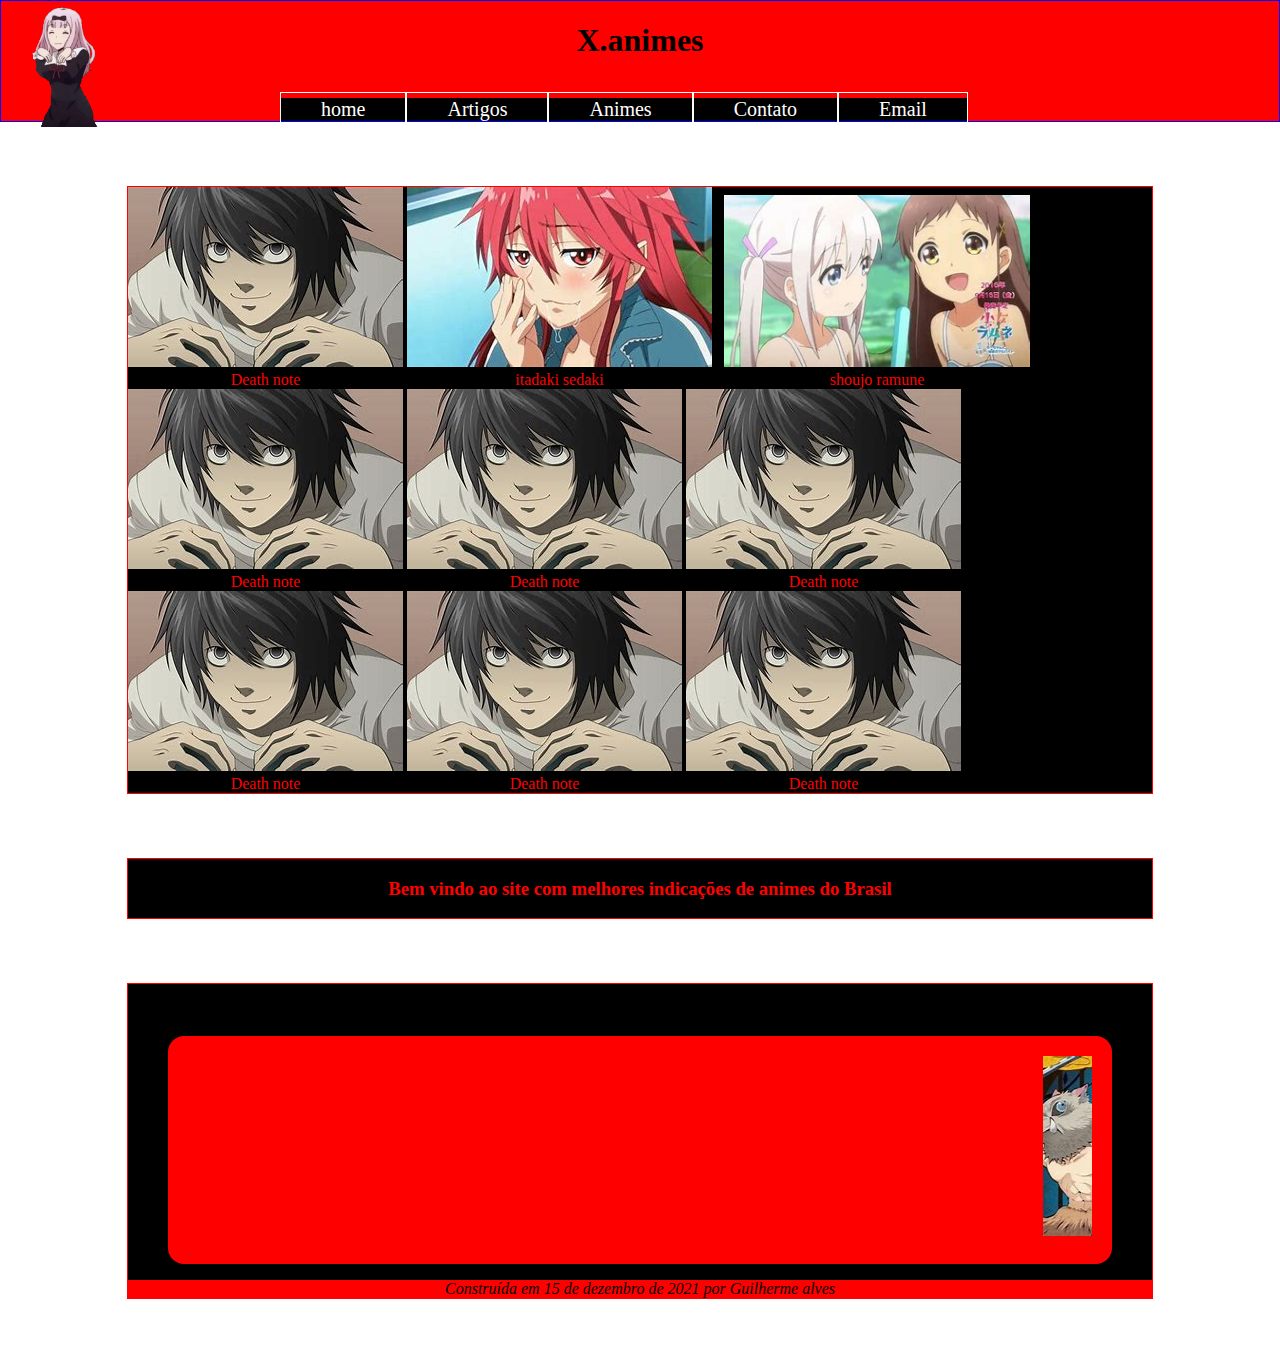
<file: x.animes/index.html>
<!DOCTYPE html>
<html lang="pt-br">

<head>
  <meta charset="UTF-8">
  <link rel="stylesheet" type="text/css" href="style.css">
</head>
<div id="cabecalho">
  <div id="icone">
   <img src="lolis/chika-dance.gif" width="100px" >
  </div>
  <div id="logo">
    <h1>X.animes</h1>
  </div>
  <div id="menu-cabecalho">
    <ul>
      <li> <a href="index.html">home</a></li>
      <li> <a href="artigos.html">Artigos</a></li>
      <li> <a href="animes.html">Animes</a></li>
      <li> <a href="">Contato</a></li>
      <li> <a href="">Email</a></li>
    </ul>

  </div>
  <div class='clear'></div>
</div> <!-- Fim do cabeçalho -->

<div id='area-principal'>
  <div id='inicio'>
    <img src="lolis/OIP.jfif">
    <figcaption>Death note</figcaption
>
  </div>

  <div id='inicio'>
    <img src="lolis/muito bom.jfif">
    <figcaption>itadaki sedaki</figcaption>

  </div>

  <div id='inicio'>
    <img src="lolis/shoujo ramune.jfif" width="95%" height="90%">
    <figcaption>shoujo ramune</figcaption>

  </div>
  <div id='inicio'>
    <img src="lolis/OIP.jfif">
    <figcaption>Death note</figcaption>
  </div>
  <div id='inicio'>
    <img src="lolis/OIP.jfif">
    <figcaption>Death note</figcaption>
  </div>
  <div id='inicio'>
    <img src="lolis/OIP.jfif">
    <figcaption>Death note</figcaption>
  </div>
  <div id='inicio'>
    <img src="lolis/OIP.jfif">
    <figcaption>Death note</figcaption>
  </div>  <div id='inicio'>
    <img src="lolis/OIP.jfif">
    <figcaption>Death note</figcaption>
  </div>  <div id='inicio'>
    <img src="lolis/OIP.jfif">
    <figcaption>Death note</figcaption>
  </div>
  
</div>
<div id='area-secundaria'>
  <h3>Bem vindo ao site com melhores indicações de animes do Brasil</h3>
</div>

<div id='area-terciaria'>
  <figure class=" carrossel">
    <marquee behavior="infinit">
  
      <img src="lolis/demonslayer.jfif">
      <img src="lolis/OIP.jfif">
      <img src="lolis/loli.jfif">
      <img src="lolis/gg.jfif">,
      <img src="lolis/demonslayer.jfif">
      <img src="lolis/OIP.jfif">
      <img src="lolis/loli.jfif">
      <img src="lolis/gg.jfif">
      
     
      
     
  
    </marquee>
  </figure>

  

  <div class="footer">
    <address>Construída em 15 de dezembro de 2021 por Guilherme alves</address>
  </div>


</div>



</html>
</file>
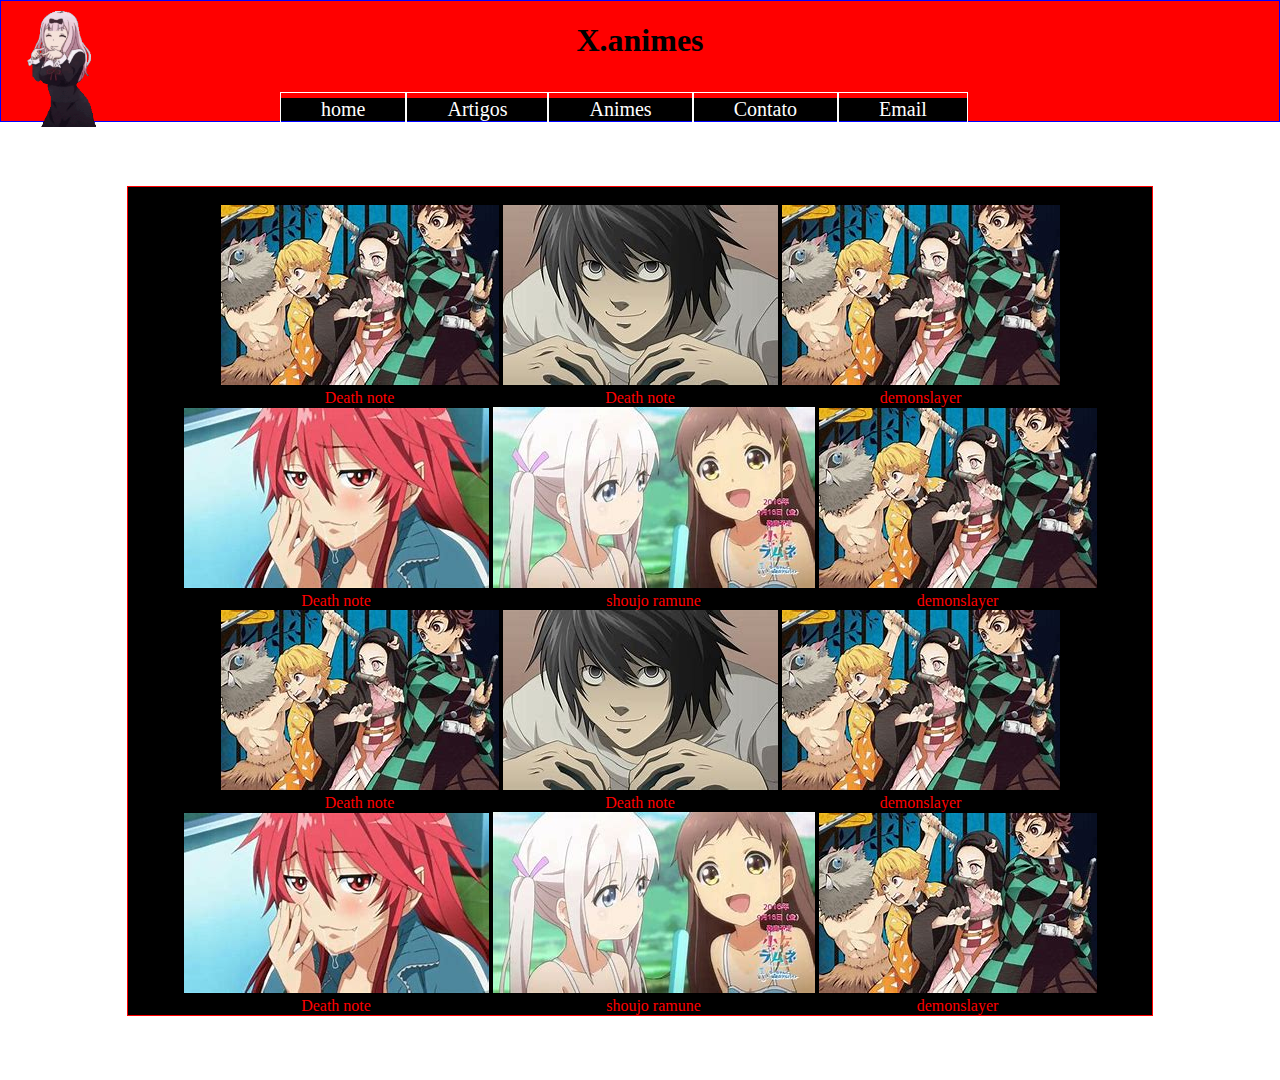
<file: x.animes/animes.html>
<!DOCTYPE html>
<html lang="pt-br">

<head>
    <meta charset="UTF-8">
    <link rel="stylesheet" type="text/css" href="style.css">
</head>
<div id="cabecalho">
    <div id="icone">
        <img src="lolis/chika-dance.gif" width="100px" >
       </div>
    <div id="logo">
        <h1>X.animes</h1>
    </div>
    <div id="menu-cabecalho">
        <ul>
            <li> <a href="index.html">home</a></li>
            <li> <a href="artigos.html">Artigos</a></li>
            <li> <a href="animes.html">Animes</a></li>
            <li> <a href="">Contato</a></li>
            <li> <a href="">Email</a></li>
        </ul>

    </div>
    <div class='clear'></div>
</div> <!-- Fim do cabeçalho -->

<div id='animes1'>
     <br>
    <div id='animes'>
        <img src="lolis/demonslayer.jfif">
        <figcaption>Death note</figcaption>

    </div>

    <div id='animes'>
        <img src="lolis/OIP.jfif">
        <figcaption>Death note</figcaption>
    </div>


    <div id='animes'>
        <img src="lolis/demonslayer.jfif">
        <figcaption>demonslayer</figcaption>
    </div>

  <div id='animes'>
        <img src="lolis/muito bom.jfif">
        <figcaption>Death note</figcaption>

    </div>

    <div id='animes'>
        <img src="lolis/shoujo ramune.jfif">
        <figcaption>shoujo ramune</figcaption>
    </div>


    <div id='animes'>
        <img src="lolis/demonslayer.jfif">
        <figcaption>demonslayer</figcaption>
    </div>
    <div id='animes'>
        <img src="lolis/demonslayer.jfif">
        <figcaption>Death note</figcaption>

    </div>

    <div id='animes'>
        <img src="lolis/OIP.jfif">
        <figcaption>Death note</figcaption>
    </div>


    <div id='animes'>
        <img src="lolis/demonslayer.jfif">
        <figcaption>demonslayer</figcaption>
    </div>

  <div id='animes'>
        <img src="lolis/muito bom.jfif">
        <figcaption>Death note</figcaption>

    </div>

    <div id='animes'>
        <img src="lolis/shoujo ramune.jfif">
        <figcaption>shoujo ramune</figcaption>
    </div>


    <div id='animes'>
        <img src="lolis/demonslayer.jfif">
        <figcaption>demonslayer</figcaption>
    </div>
</div>



</html>
</file>
<file: x.animes/style.css>
body {
    margin: 0px;
    padding: 0px;
    background: l ;
}

a {
    background-blend-mode: color;
    text-decoration: none;
    color: white;
    font-size: 20px;
}


li {

    list-style: none;
    background: black;
}

#cabecalho {

    border: solid 1px blue;
    background: red;


}

#logo {

    text-align: center;
}

#icone {
    width: 8px;
    height: 8px;
    float: left;
    position: left;
}

#menu-cabecalho {
    border: red solid 1px;
    width: 800px;
    margin: 0px auto;
}

#menu-cabecalho li {

    float: left;

}

#menu-cabecalho a {

    padding: 5px 2em;
    border: solid 1px;
}

#menu-cabecalho a:hover {

    background: black;
    color: white;
}

#area-principal {
    margin: 5% auto;
    width: 80%;
    text-align: left;
    background: black;
    border: 1px solid red;
}

.clear {

    clear: both;
}

#area-secundaria{
    margin: 5% auto;
    width: 80%;
    text-align: left;
    background: black;
    border: 1px solid red;
    color: red;
    text-align: center;

}
#area-terciaria{
    margin: 5% auto;
    width: 80%;
    text-align: left;
    background: black;
    border: 1px solid red;

}


.carrossel {
    display: inline-block;
    margin-top: 5%;
    padding: 2%;
    border-radius: 1em;
    background: red;
}

#menu-cabecalho li {
    float: left;
}


.footer {
    background: red;
    text-align: center;
    color: black;
}

#artigos {
    color: red;
}

#inicio {
    color: red;
    display: inline-block;
    text-align: center;

}
#animes1{
    margin: 5% auto;
    width: 80%;
    text-align: center;
    background: black;
    border: 1px solid red;
}
#animes{
    color: red;
    display:inline-block;
    text-align: center;
    padding:auto;

}
</file>
